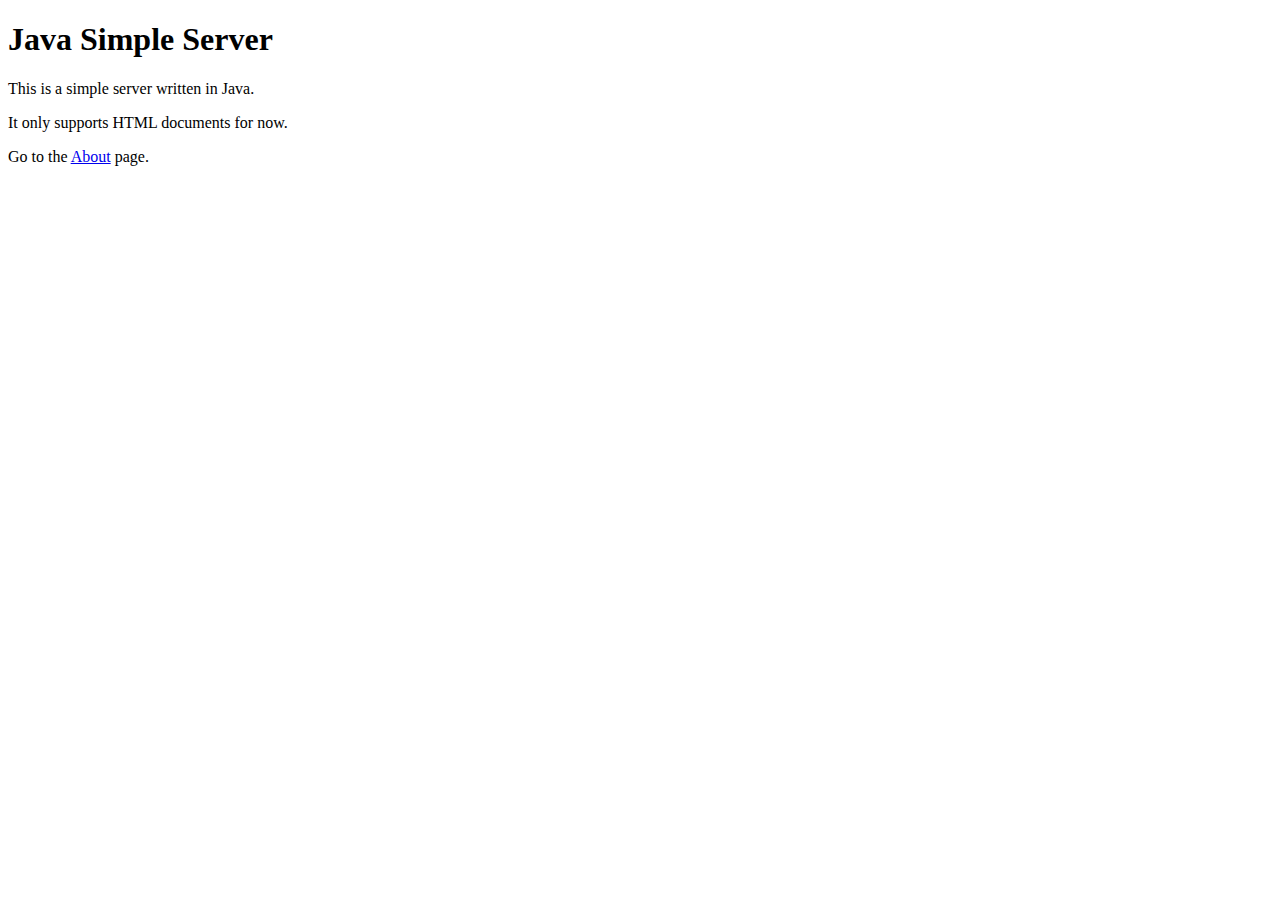
<file: http-server/www/index.html>
<!DOCTYPE html>
<html lang="en">
<head>
  <meta charset="UTF-8">
  <meta http-equiv="X-UA-Compatible" content="IE=edge">
  <meta name="viewport" content="width=device-width, initial-scale=1.0">
  <title>Java Simple Server</title>
</head>
<body>
  <h1>Java Simple Server</h1>
  <p>This is a simple server written in Java.</p>
  <p>It only supports HTML documents for now.</p>
  <p>Go to the <a href="/about.html">About</a> page.</p>
</body>
</html>
</file>
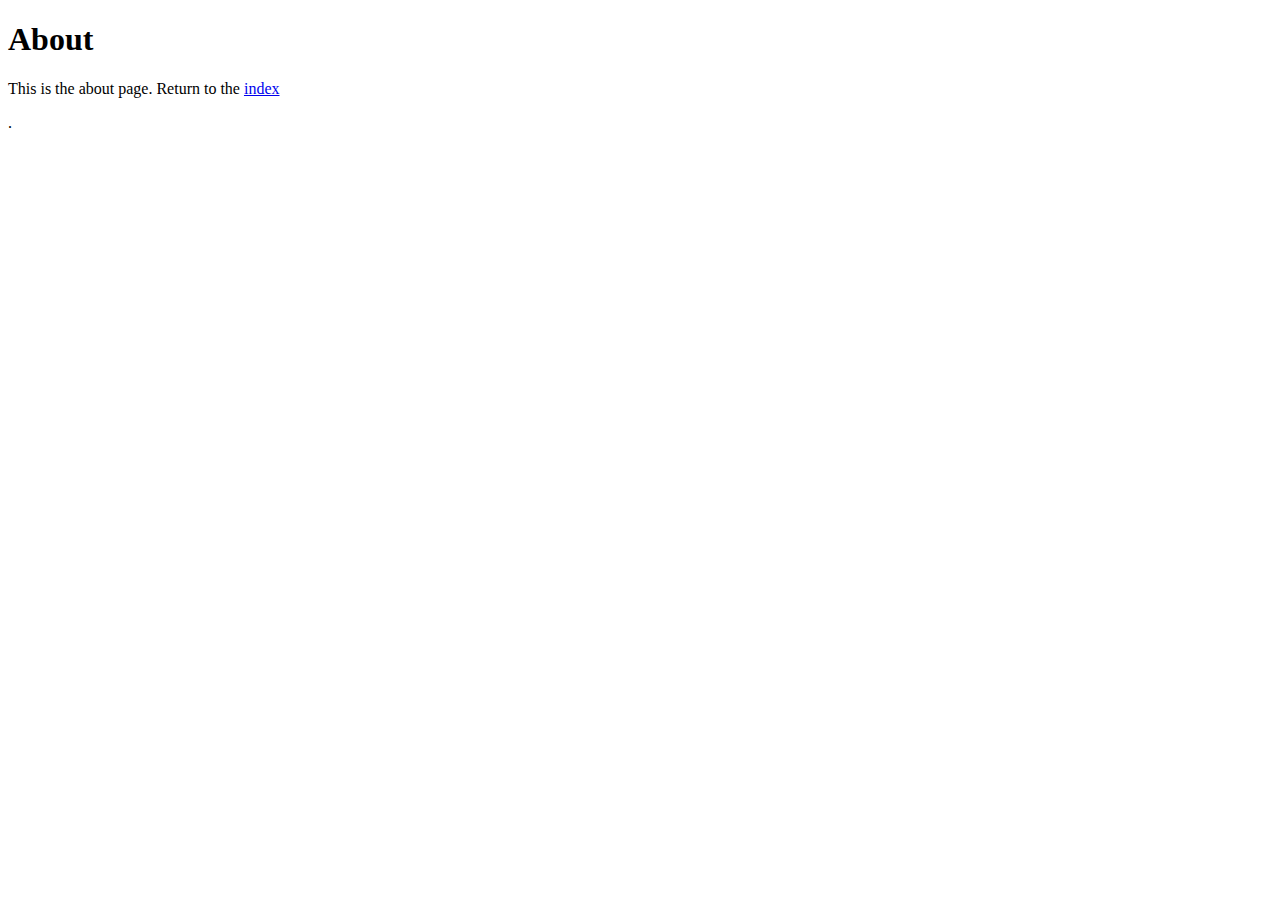
<file: http-server/www/about.html>
<!DOCTYPE html>
<html lang="en">
<head>
  <meta charset="UTF-8">
  <meta http-equiv="X-UA-Compatible" content="IE=edge">
  <meta name="viewport" content="width=device-width, initial-scale=1.0">
  <title>About Page</title>
</head>
<body>
  <h1>About</h1>
  <p>This is the about page. Return to the <a href="/">index</a></p>.
</body>
</html>
</file>
